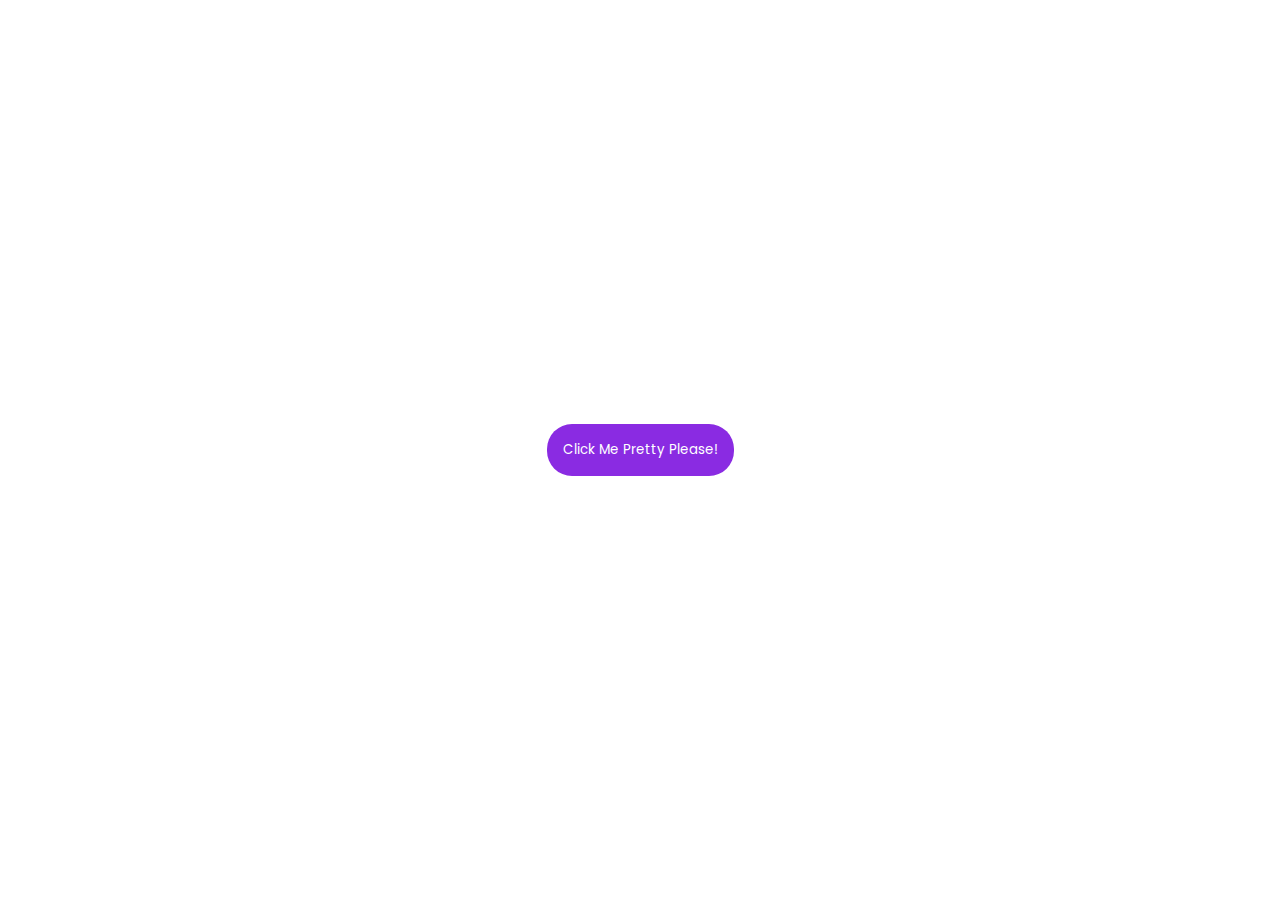
<file: Toast notification/index.html>
<!DOCTYPE html>
<html lang="en">
<head>
    <meta charset="UTF-8">
    <meta http-equiv="X-UA-Compatible" content="IE=edge">
    <meta name="viewport" content="width=device-width, initial-scale=1.0">
    <title>Toast Notification</title>
    <link rel="stylesheet" href="style.css">
    <script src="toast.js" defer></script>
</head>
<body>
    
    <div id="container"></div>
    <button id="btn"> Click Me Pretty Please!</button>

</body>
</html>
</file>
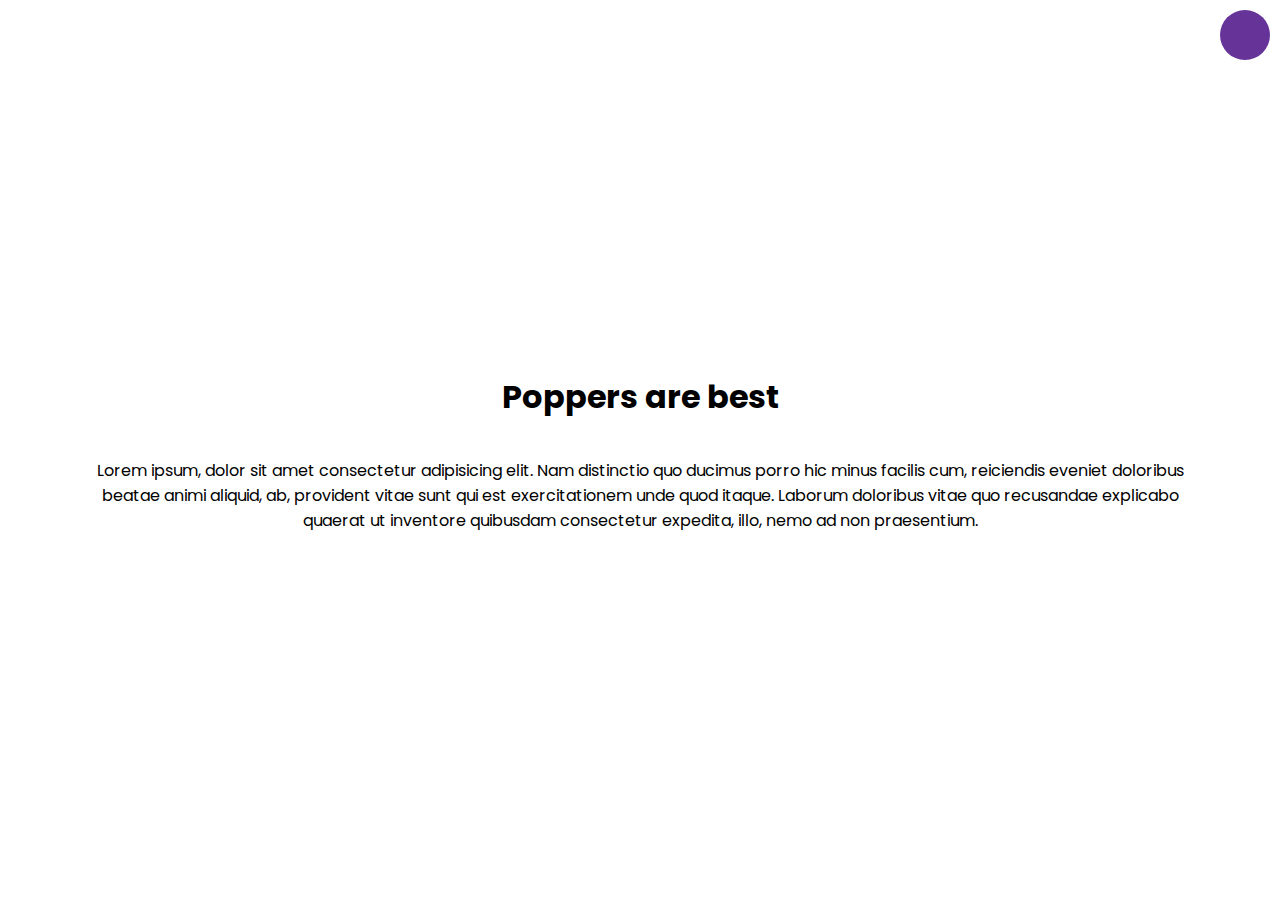
<file: Toggle dark/index.html>
<!DOCTYPE html>
<html lang="en">
<head>
    <meta charset="UTF-8">
    <meta http-equiv="X-UA-Compatible" content="IE=edge">
    <meta name="viewport" content="width=device-width, initial-scale=1.0">
    <title>Toggle Dark</title>
    <link rel="stylesheet" href="style.css">
    <script src="toggle.js" defer></script>
</head>
<body>

    <div class="toggle-container">
        <input type="checkbox" id="toggle" name="toggle" /><label
            for="toggle"
        ></label>
    </div>
    <h1>Poppers are best</h1>
    <p>Lorem ipsum, dolor sit amet consectetur adipisicing elit. Nam distinctio quo ducimus porro hic minus facilis cum, reiciendis eveniet doloribus beatae animi aliquid, ab, provident vitae sunt qui est exercitationem unde quod itaque. Laborum doloribus vitae quo recusandae explicabo quaerat ut inventore quibusdam consectetur expedita, illo, nemo ad non praesentium.</p>
</body>
</html>
</file>
<file: Toast notification/style.css>
@import url("https://fonts.googleapis.com/css2?family=Poppins:wght@200;400;600&display=swap");

* {
    box-sizing: border-box;
}

body{
    display: flex;
    align-items: center;
    justify-content: center;
    font-family: "Poppins", sans-serif;
    margin: 0;
    min-height: 100vh;
}

button{
    background-color: blueviolet;
    color: white;
    font-family: inherit;
    padding: 1rem;
    border-radius: 25px;
    border: none;
}

#container {
    position: fixed;
    top: 10px;
    left: 10px;
}

.toast {
    background-color: blueviolet;
    border-radius: 5px;
    color: #fff;
    padding: 2rem;
    margin: 1rem;
}
</file>
<file: Toggle dark/style.css>
@import url("https://fonts.googleapis.com/css2?family=Poppins:wght@200;400;600&display=swap");

* {
    box-sizing: border-box;
}

body {
    display: flex;
    align-items: center;
    justify-content: center;
    flex-direction: column;
    font-family: "Poppins", sans-serif;
    margin: 0;
    min-height: 100vh;
    text-align: center;
    padding: 5rem;

    transition: background 0.3s linear, color 0.3s linear;
}

body.dark {
    background-color: #1f1f1f;
    color: white;
}

.toggle-container {
    position: fixed;
    top: 10px;
    right: 10px;
}

label {
    background-color: rebeccapurple;
    border-radius: 50%;
    display: inline-block;
    width: 50px;
    height: 50px;
    cursor: pointer;
    user-select: none;
    transition: background 0.3s linear;
}

body.dark label {
    background-color: #fff;
}

input {
    visibility: hidden;
}
</file>
